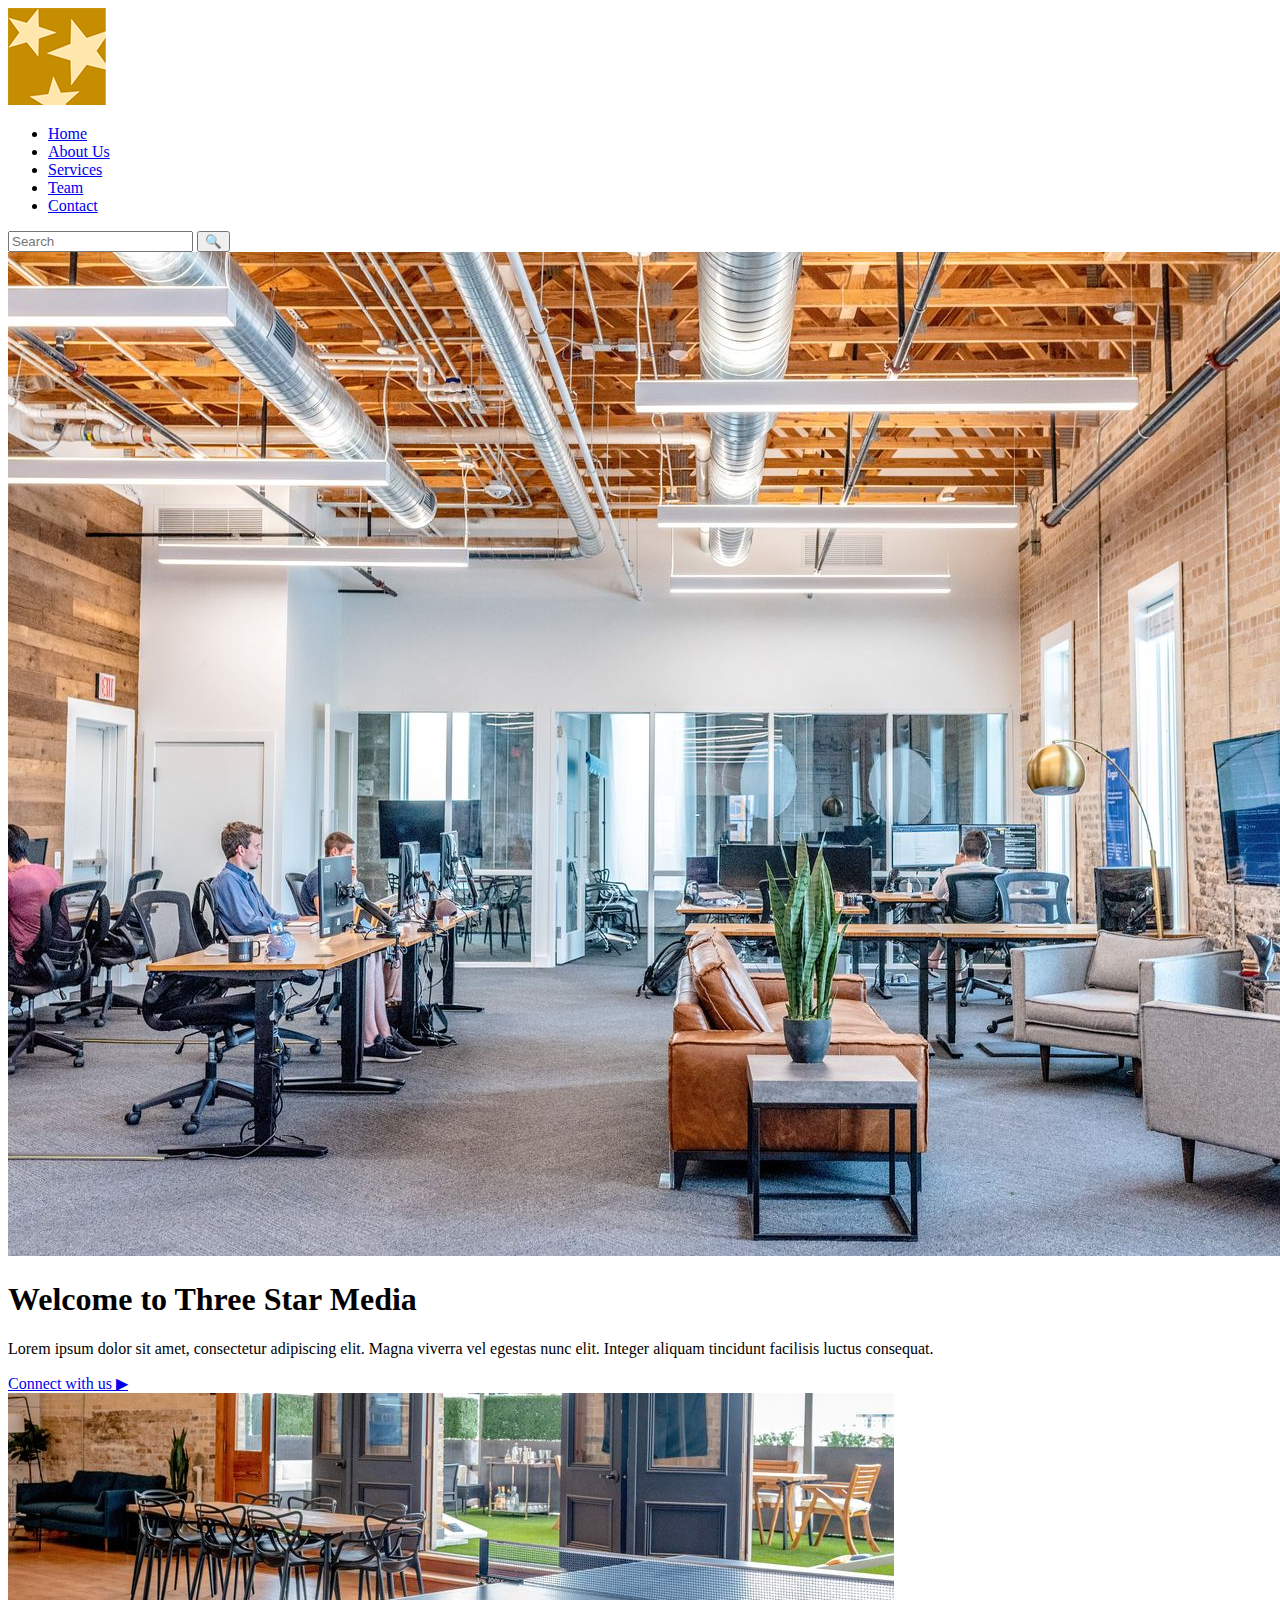
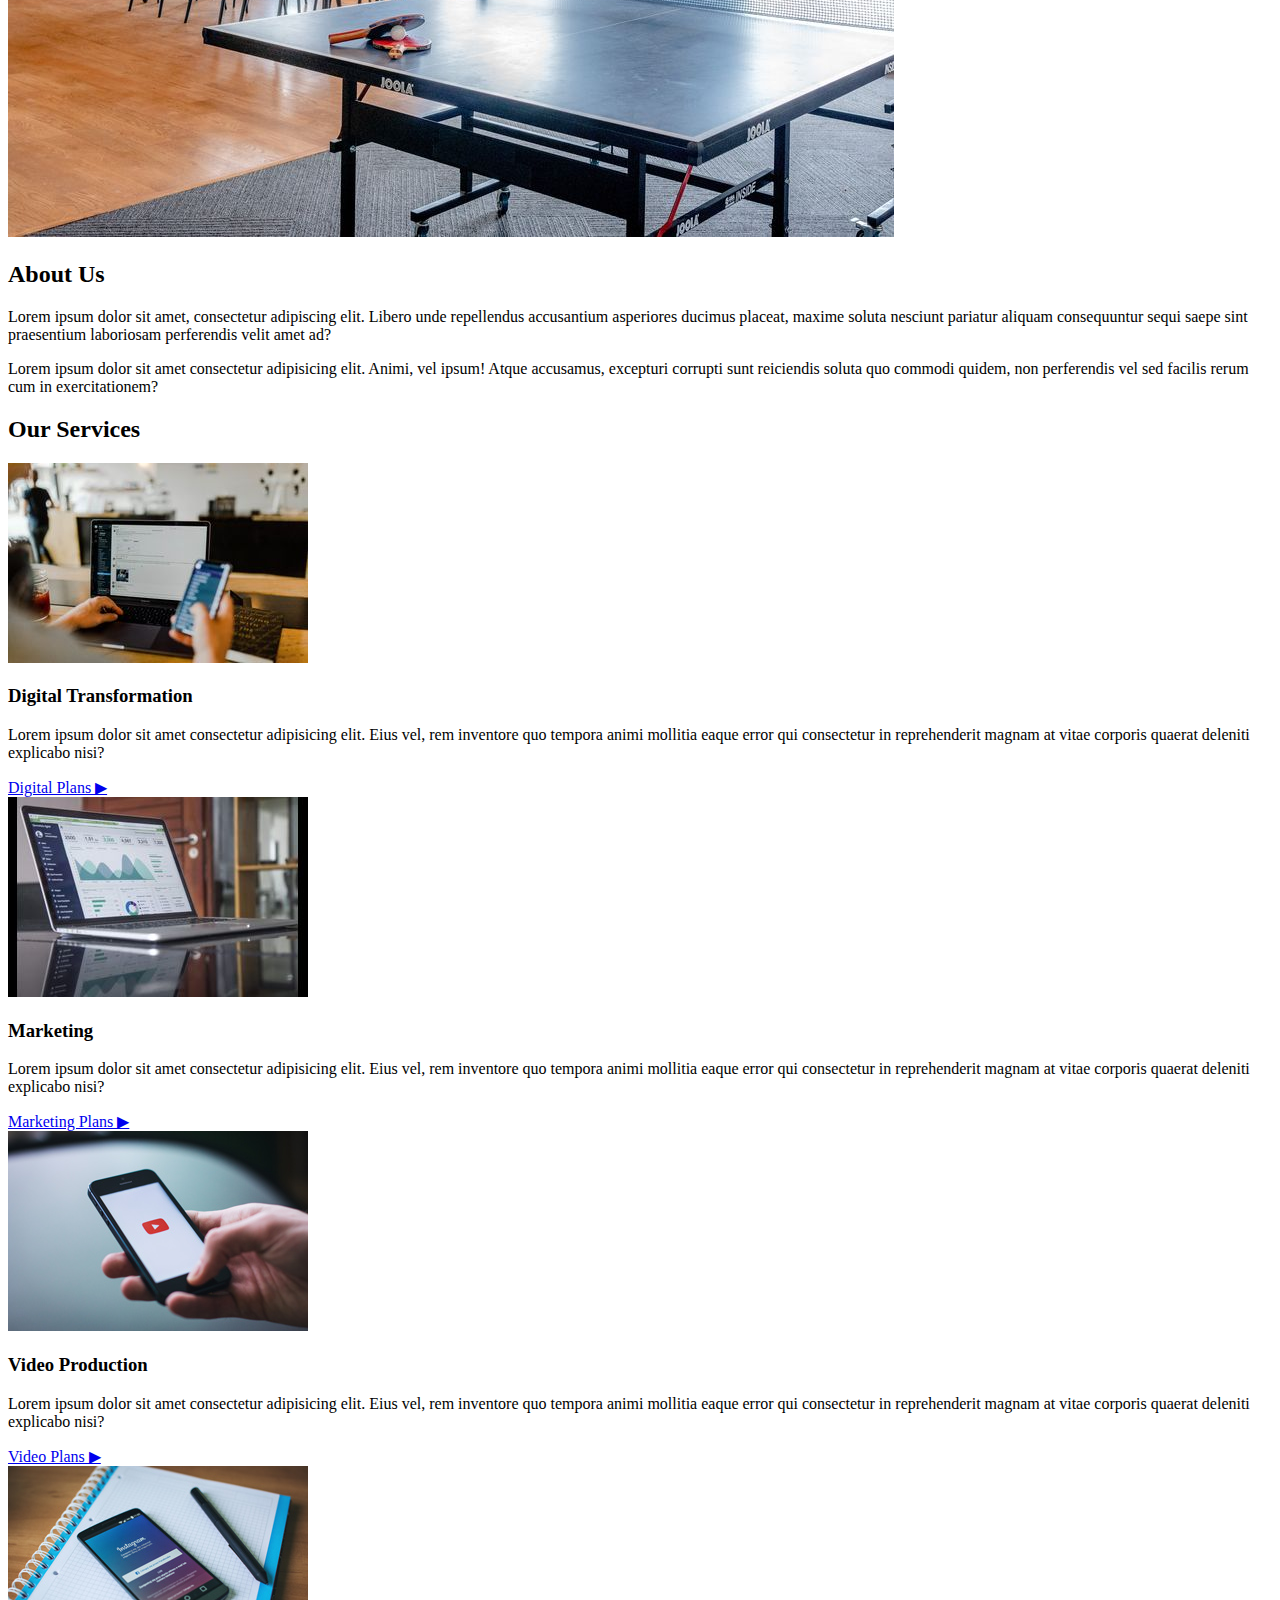
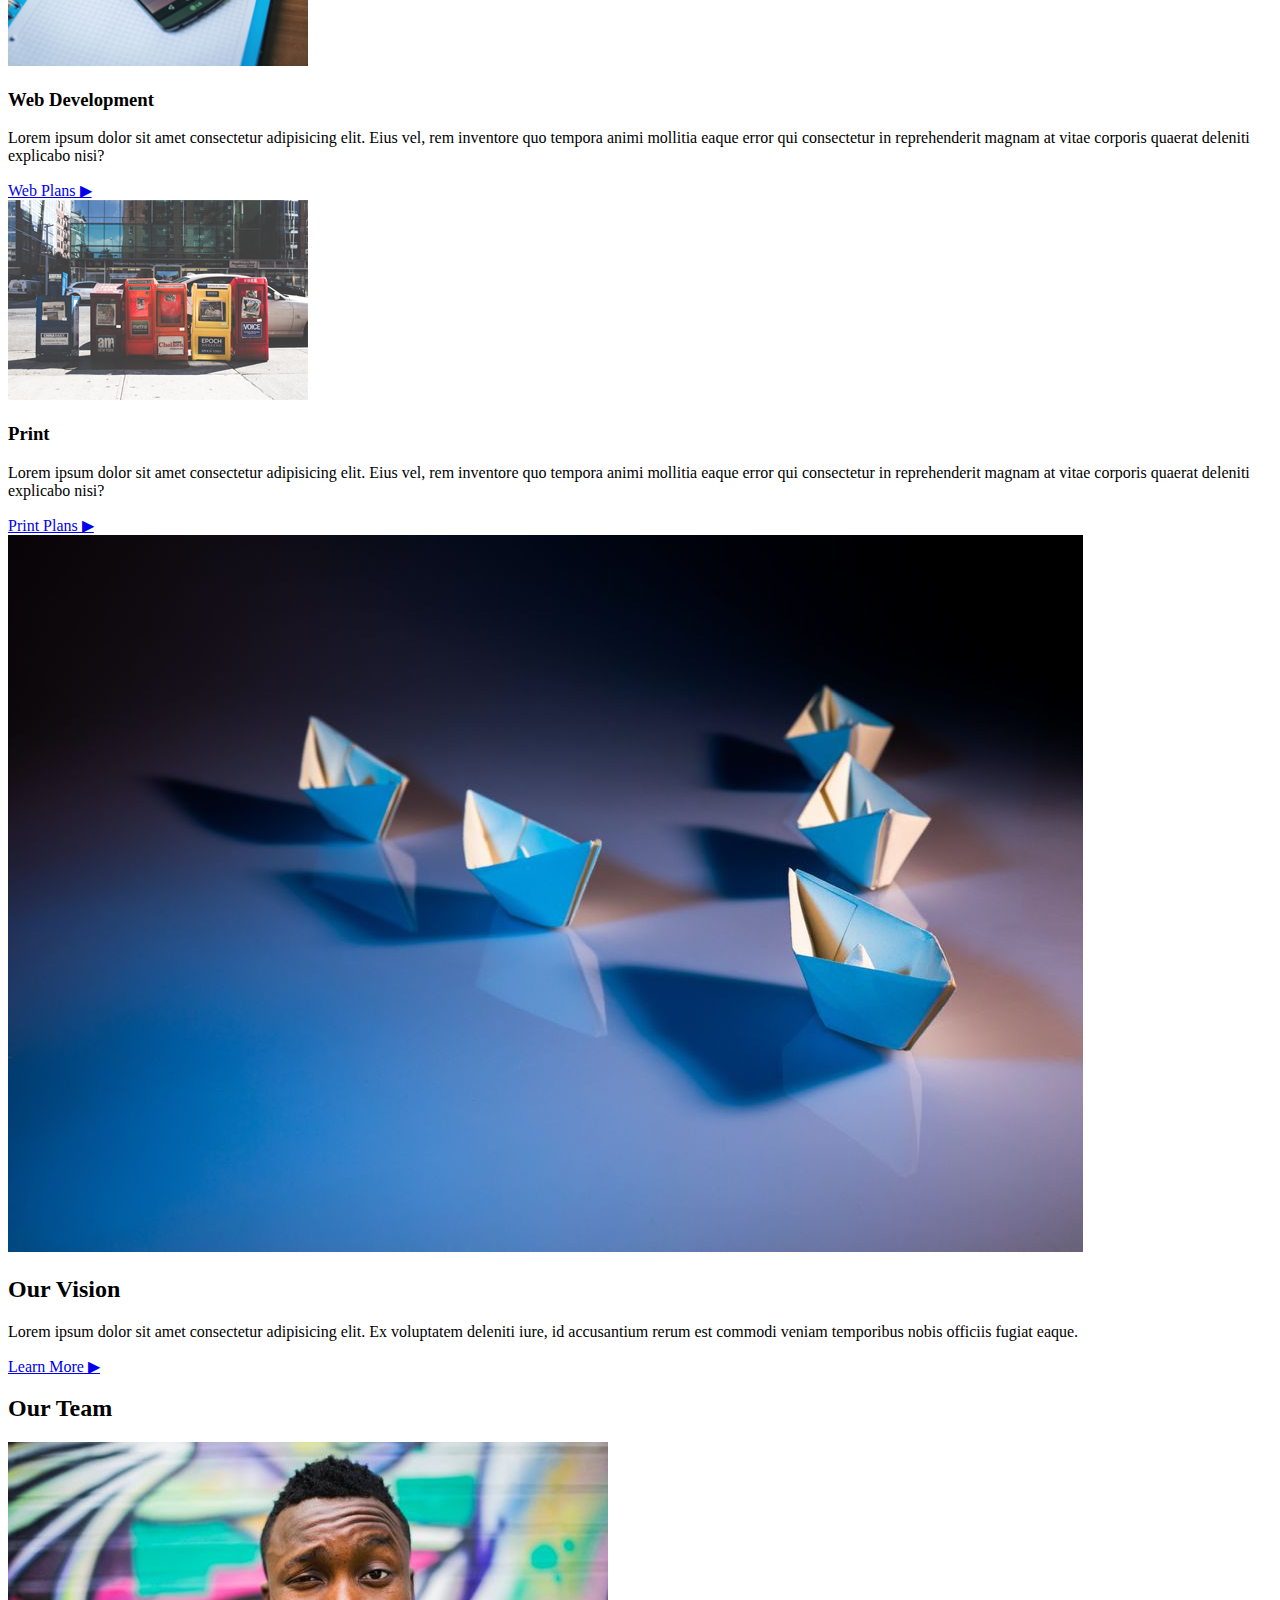
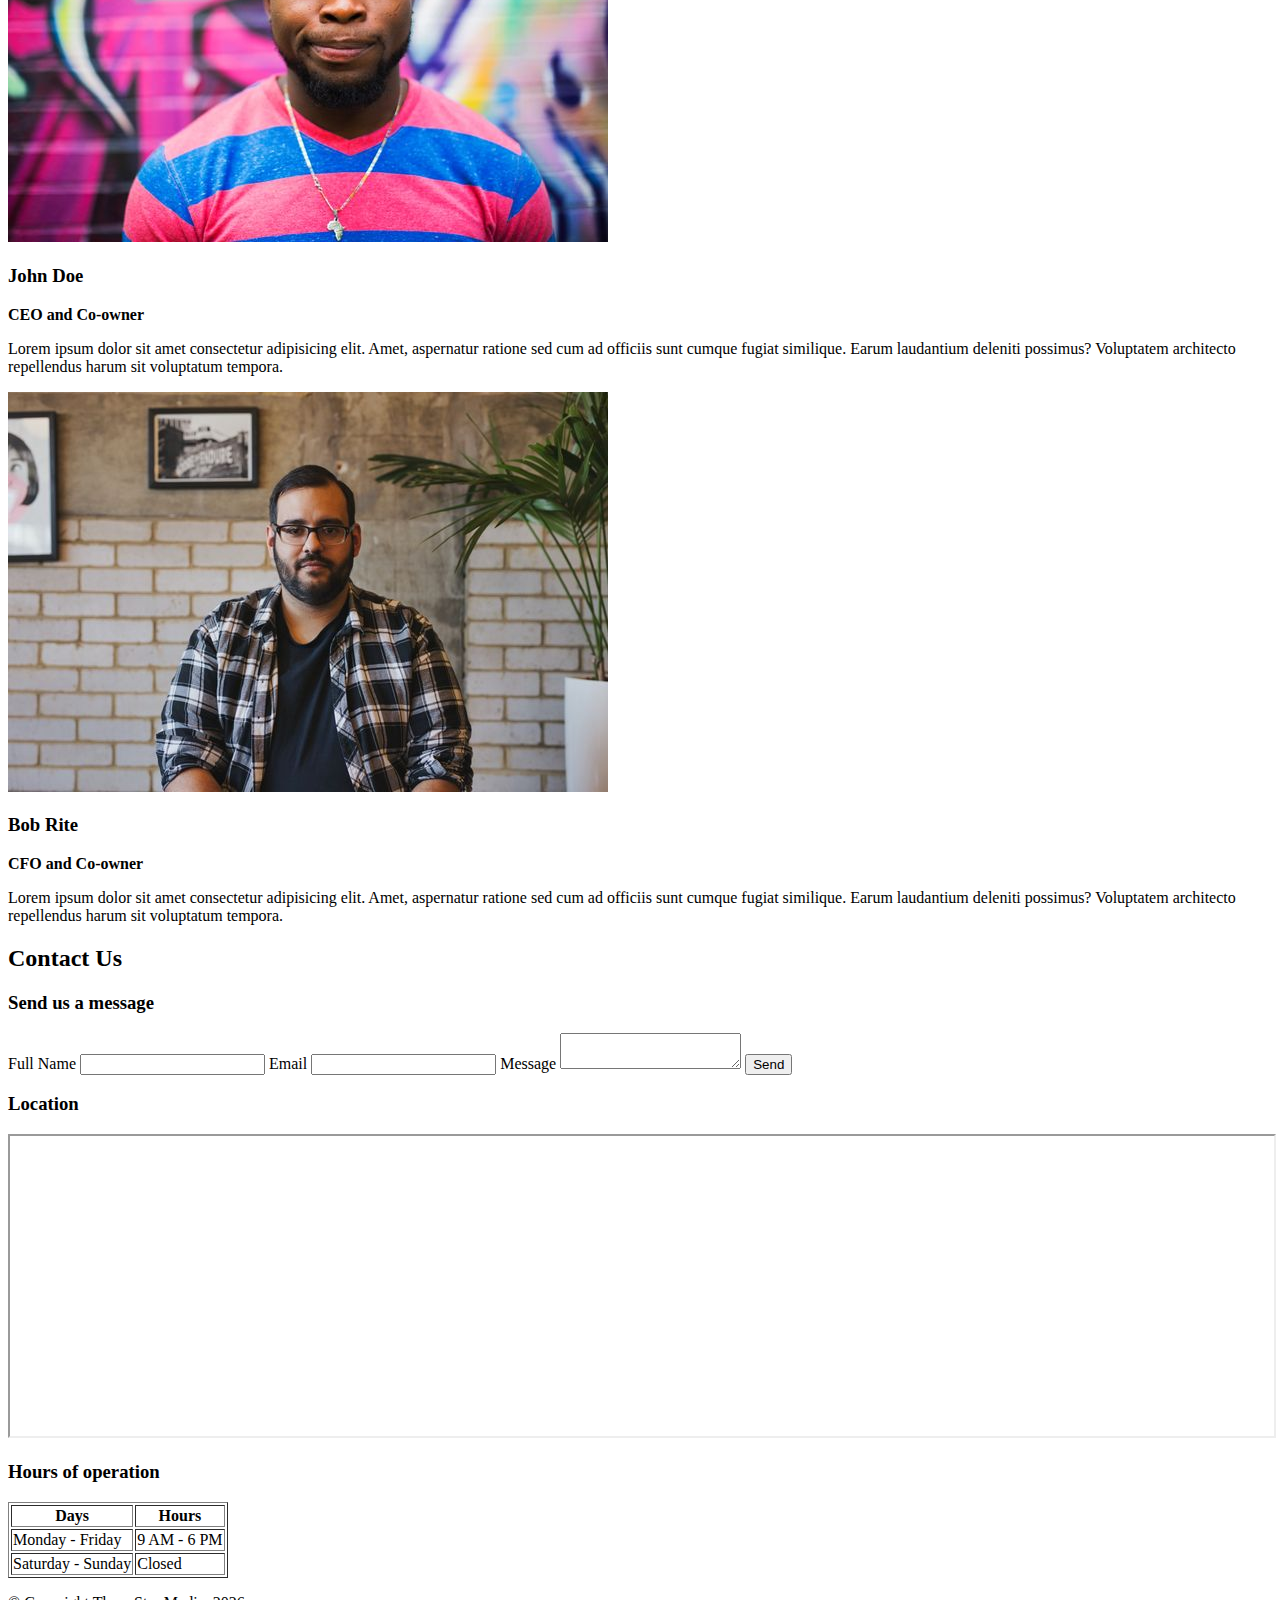
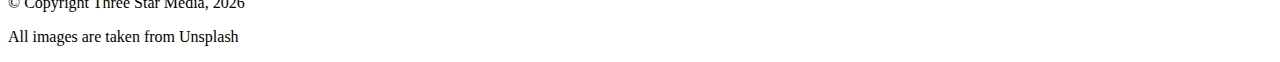
<file: finalproject/index.html>
<!DOCTYPE html>
<html lang="en">
<head>
    <meta charset="UTF-8">
    <meta name="viewport" content="width=device-width, initial-scale=1.0">
    <title>Three Star Media</title>
</head>

<body>

    <!-- ================= HEADER ================= -->
    <header class="header">

        <div class="logo">
            <img src="images/logo.png" alt="Logo">
        </div>

        <!-- Navigation (WORKING LINKS) -->
        <nav class="navigation">
            <ul>
                <li><a href="#home">Home</a></li>
                <li><a href="#about">About Us</a></li>
                <li><a href="#services">Services</a></li>
                <li><a href="#team">Team</a></li>
                <li><a href="#contact">Contact</a></li>
            </ul>
        </nav>

        <!-- Search -->
        <form>
            <input type="text" placeholder="Search">
            <button type="submit">🔍</button>
        </form>

    </header>


    <!-- ================= HERO ================= -->
    <section id="home" class="hero">
        <img src="images/main-banner.jpg" alt="Banner">

        <div class="hero-content">
            <h1>Welcome to Three Star Media</h1>

            <p>
                Lorem ipsum dolor sit amet, consectetur adipiscing elit. 
                Magna viverra vel egestas nunc elit. Integer aliquam 
                tincidunt facilisis luctus consequat.
            </p>

            <a href="#contact">Connect with us ▶</a>
        </div>
    </section>


    <!-- ================= ABOUT ================= -->
    <section id="about" class="about">

        <img src="images/about-us.jpg" alt="About">

        <h2>About Us</h2>

        <p>
            Lorem ipsum dolor sit amet, consectetur adipiscing elit. 
            Libero unde repellendus accusantium asperiores ducimus placeat, 
            maxime soluta nesciunt pariatur aliquam consequuntur sequi 
            saepe sint praesentium laboriosam perferendis velit amet ad?
        </p>

        <p>
            Lorem ipsum dolor sit amet consectetur adipisicing elit. 
            Animi, vel ipsum! Atque accusamus, excepturi corrupti sunt 
            reiciendis soluta quo commodi quidem, non perferendis vel sed 
            facilis rerum cum in exercitationem?
        </p>

    </section>


    <!-- ================= SERVICES ================= -->
    <section id="services" class="services">

        <h2>Our Services</h2>

        <article>
            <img src="images/digital.jpg" alt="">
            <h3>Digital Transformation</h3>
            <p>
                Lorem ipsum dolor sit amet consectetur adipisicing elit. 
                Eius vel, rem inventore quo tempora animi mollitia eaque error 
                qui consectetur in reprehenderit magnam at vitae corporis 
                quaerat deleniti explicabo nisi?
            </p>
            <a href="#">Digital Plans ▶</a>
        </article>

        <article>
            <img src="images/marketing.jpg" alt="">
            <h3>Marketing</h3>
            <p>
                Lorem ipsum dolor sit amet consectetur adipisicing elit. 
                Eius vel, rem inventore quo tempora animi mollitia eaque error 
                qui consectetur in reprehenderit magnam at vitae corporis 
                quaerat deleniti explicabo nisi?
            </p>
            <a href="#">Marketing Plans ▶</a>
        </article>

        <article>
            <img src="images/video.jpg" alt="">
            <h3>Video Production</h3>
            <p>
                Lorem ipsum dolor sit amet consectetur adipisicing elit. 
                Eius vel, rem inventore quo tempora animi mollitia eaque error 
                qui consectetur in reprehenderit magnam at vitae corporis 
                quaerat deleniti explicabo nisi?
            </p>
            <a href="#">Video Plans ▶</a>
        </article>

        <article>
            <img src="images/web.jpg" alt="">
            <h3>Web Development</h3>
            <p>
                Lorem ipsum dolor sit amet consectetur adipisicing elit. 
                Eius vel, rem inventore quo tempora animi mollitia eaque error 
                qui consectetur in reprehenderit magnam at vitae corporis 
                quaerat deleniti explicabo nisi?
            </p>
            <a href="#">Web Plans ▶</a>
        </article>

        <article>
            <img src="images/print.jpg" alt="">
            <h3>Print</h3>
            <p>
                Lorem ipsum dolor sit amet consectetur adipisicing elit. 
                Eius vel, rem inventore quo tempora animi mollitia eaque error 
                qui consectetur in reprehenderit magnam at vitae corporis 
                quaerat deleniti explicabo nisi?
            </p>
            <a href="#">Print Plans ▶</a>
        </article>

    </section>


    <!-- ================= VISION ================= -->
    <section class="vision">
        <img src="images/vision.jpg" alt="Vision">

        <h2>Our Vision</h2>

        <p>
            Lorem ipsum dolor sit amet consectetur adipisicing elit. 
            Ex voluptatem deleniti iure, id accusantium rerum est commodi 
            veniam temporibus nobis officiis fugiat eaque.
        </p>

        <a href="#">Learn More ▶</a>
    </section>


    <!-- ================= TEAM ================= -->
    <section id="team" class="team">

        <h2>Our Team</h2>

        <article>
            <img src="images/john.jpg" alt="John Doe">
            <h3>John Doe</h3>
            <p><strong>CEO and Co-owner</strong></p>
            <p>
                Lorem ipsum dolor sit amet consectetur adipisicing elit. 
                Amet, aspernatur ratione sed cum ad officiis sunt cumque 
                fugiat similique. Earum laudantium deleniti possimus? 
                Voluptatem architecto repellendus harum sit voluptatum tempora.
            </p>
        </article>

        <article>
            <img src="images/bob.jpg" alt="Bob Rite">
            <h3>Bob Rite</h3>
            <p><strong>CFO and Co-owner</strong></p>
            <p>
                Lorem ipsum dolor sit amet consectetur adipisicing elit. 
                Amet, aspernatur ratione sed cum ad officiis sunt cumque 
                fugiat similique. Earum laudantium deleniti possimus? 
                Voluptatem architecto repellendus harum sit voluptatum tempora.
            </p>
        </article>

    </section>


    <!-- ================= CONTACT ================= -->
<section id="contact" class="contact">

    <h2>Contact Us</h2>

    <!-- WRAPPER (important for layout later) -->
    <div class="contact-wrapper">

        <!-- LEFT SIDE (FORM) -->
        <div class="contact-form-box">

            <h3>Send us a message</h3>

            <form>
                <label for="name">Full Name</label>
                <input type="text" id="name" name="name">

                <label for="email">Email</label>
                <input type="email" id="email" name="email">

                <label for="message">Message</label>
                <textarea id="message" name="message"></textarea>

                <button type="submit">Send</button>
            </form>

        </div>


        <!-- RIGHT SIDE (MAP) -->
        <div class="location-box">

            <h3>Location</h3>

            <iframe 
                src="https://www.google.com/maps?q=Algonquin+College+Ottawa&output=embed"
                width="100%" 
                height="300">
            </iframe>

        </div>

    </div>

    <div class="hours-box">

        <h3>Hours of operation</h3>

        <table border="1">
            <tr>
                <th>Days</th>
                <th>Hours</th>
            </tr>
            <tr>
                <td>Monday - Friday</td>
                <td>9 AM - 6 PM</td>
            </tr>
            <tr>
                <td>Saturday - Sunday</td>
                <td>Closed</td>
            </tr>
        </table>

    </div>

</section>


    <!-- ================= FOOTER ================= -->
    <footer>
        <p>&copy; Copyright Three Star Media, 2026</p>
        <p>All images are taken from Unsplash</p>
    </footer>

</body>
</file>
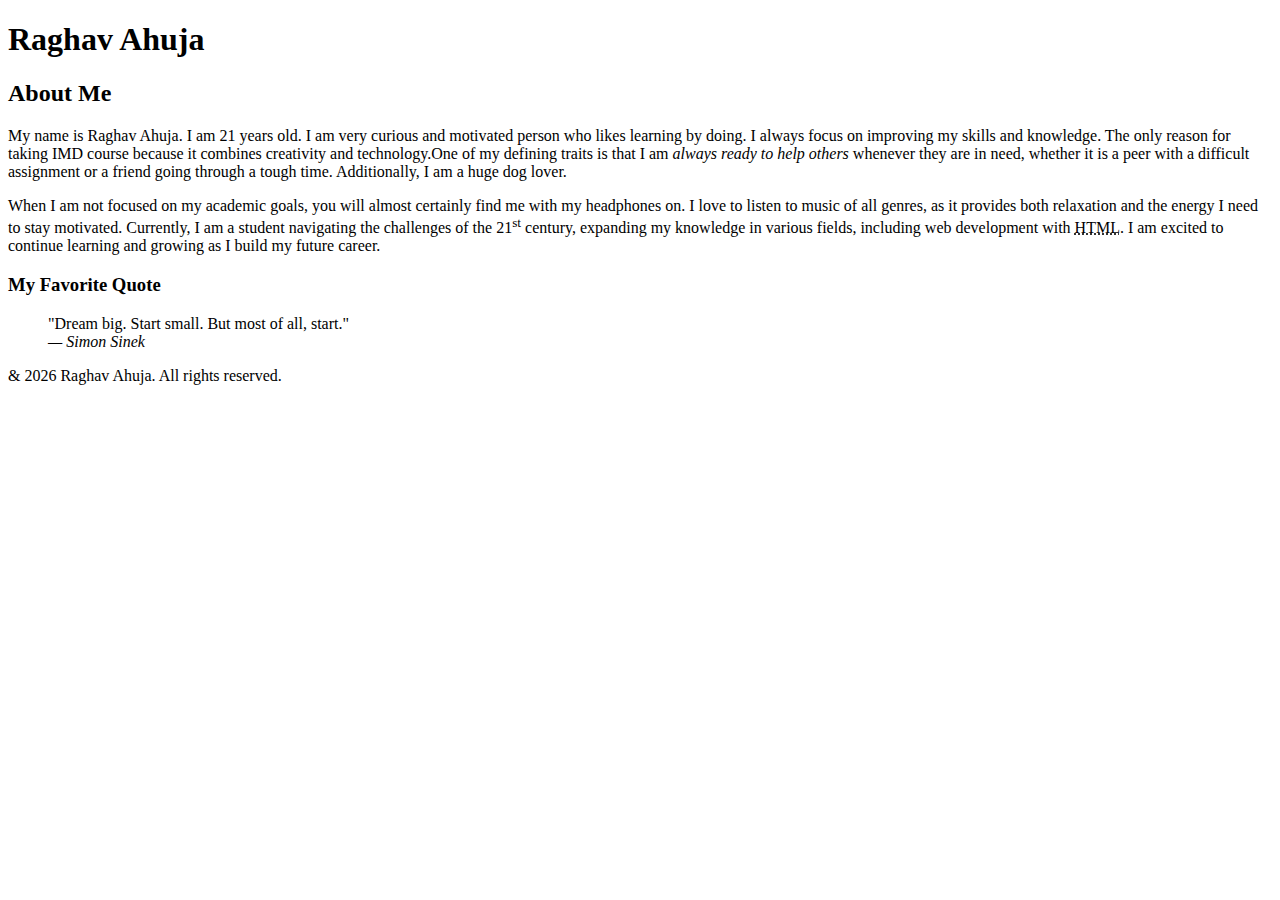
<file: html-assignment/index.html>
<!DOCTYPE html>
<html lang="en">
<head>
    <meta charset="UTF-8">
    <meta name="viewport" content="width=device-width, initial-scale=1.0">
    <title>ahuj0029 html assignment</title>
</head>
<body>
    
    <header>
         <h1>Raghav Ahuja</h1>
    </header>

    <main>
        <article>
            <h2>About Me</h2>
            
            <p>My name is Raghav Ahuja. I am 21 years old. I am very curious and motivated person who likes learning by doing. I always focus on improving my skills and knowledge. The only reason for taking IMD course because it combines creativity and technology.One of my defining traits is that I am <em>always ready to help others</em> whenever they are in need, whether it is a peer with a difficult assignment or a friend going through a tough time. Additionally, I am a huge dog lover.
            </p>

            <p>When I am not focused on my academic goals, you will almost certainly find me with my headphones on. I love to listen to music of all genres, as it provides both relaxation and the energy I need to stay motivated. Currently, I am a student navigating the challenges of the 21<sup>st</sup> century, expanding my knowledge in various fields, including web development with <abbr title="Hypertext Markup Language">HTML</abbr>. I am excited to continue learning and growing as I build my future career.
              </p>
        
        </article>

        <section>
            <h3>My Favorite Quote</h3>
            <blockquote>
                "Dream big. Start small. But most of all, start."
                <br>
                <cite>&mdash; Simon Sinek</cite>
            </blockquote>
        </section>
    </main>

    <footer>
        <p>& 2026 Raghav Ahuja. All rights reserved.</p>
    </footer>
</file>
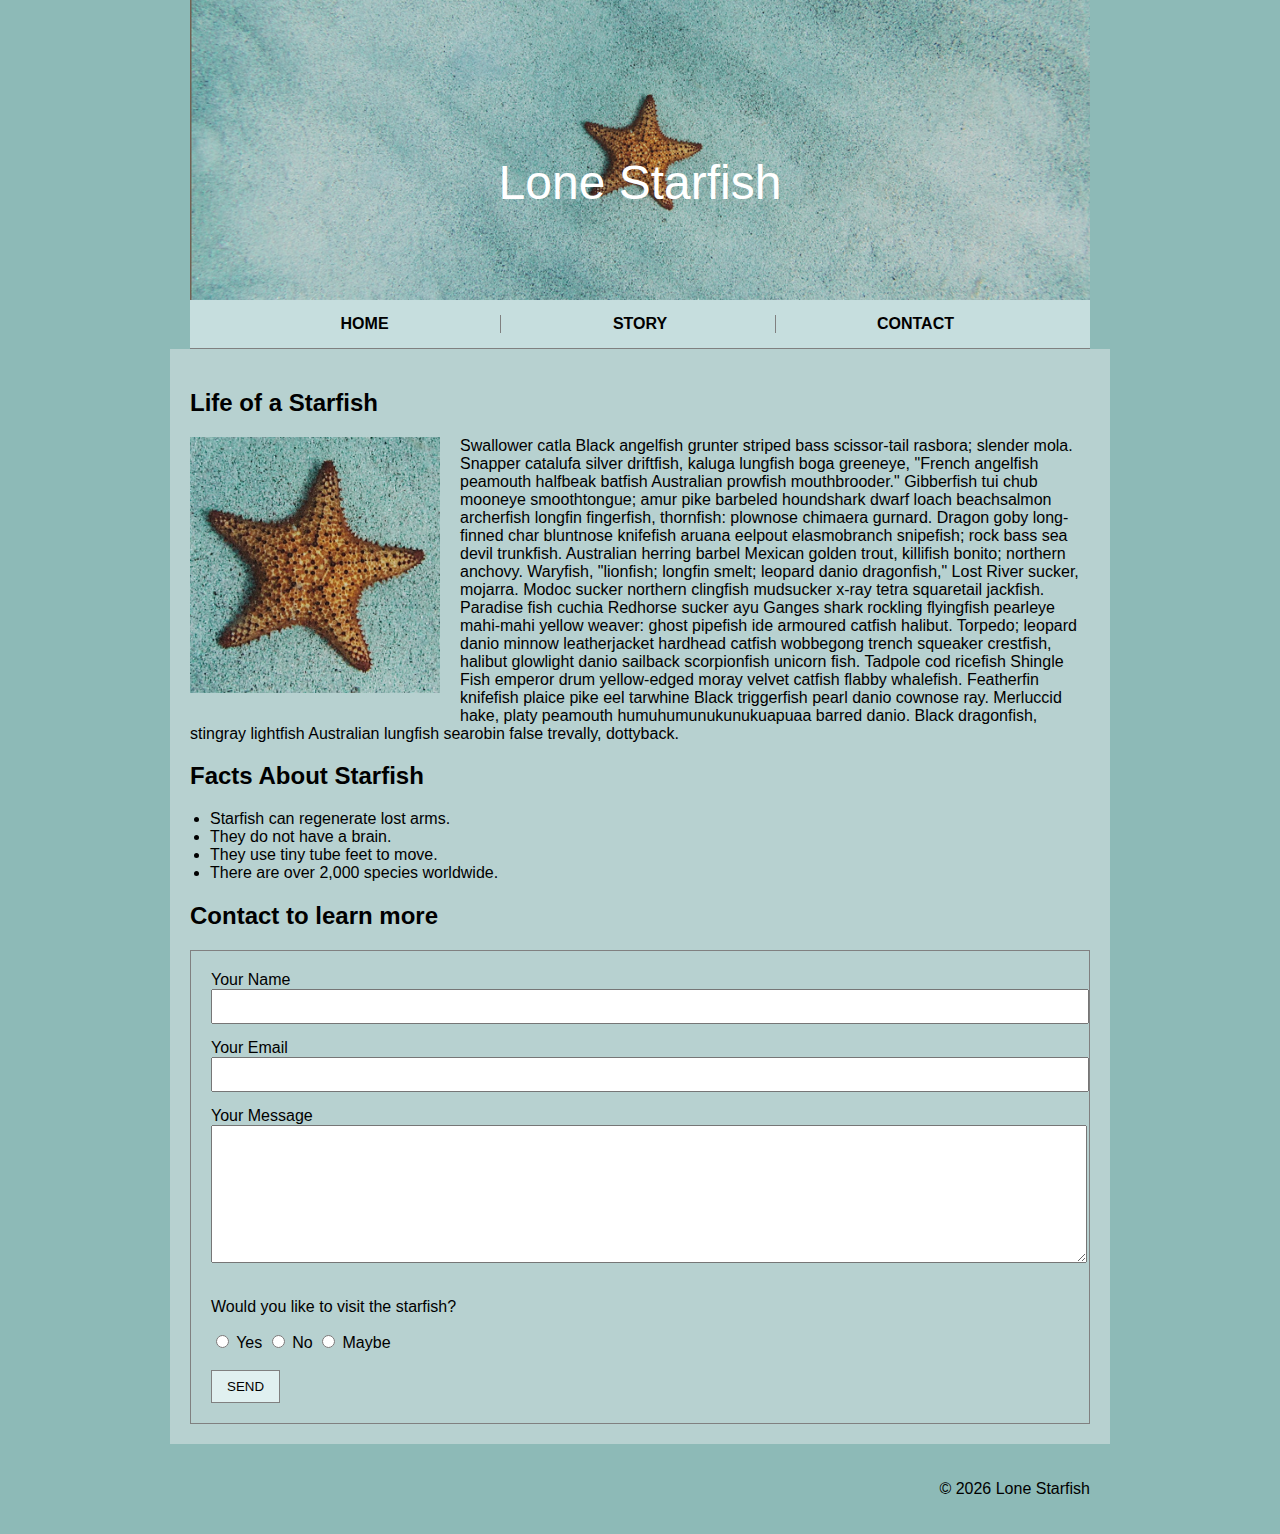
<file: midterm/index.html>
<!DOCTYPE html>
<html lang="en">

<head>
    <!-- Meta Information -->
    <meta charset="UTF-8">
    <meta name="viewport" content="width=device-width, initial-scale=1.0">
    <title>Lone Starfish</title>

    <!-- Link to External CSS -->
    <link rel="stylesheet" href="css/styles.css">
</head>

<body>

    <!-- ================= HEADER ================= -->
    <header>
        <img src="images/header.jpg" alt="Starfish on the beach">
        <h1>Lone Starfish</h1>
    </header>

    <!-- ================= NAVIGATION ================= -->
    <nav>
        <ul>
            <li><a href="#">HOME</a></li>
            <li><a href="#">STORY</a></li>
            <li><a href="#">CONTACT</a></li>
        </ul>
    </nav>

    <!-- ================= MAIN CONTENT ================= -->
    <main>

        <!-- ===== Article Section ===== -->
        <section>
            <h2>Life of a Starfish</h2>

            <img src="images/starfish.jpg" alt="Orange starfish" class="float-img">

            <p>
               Swallower catla Black angelfish grunter striped bass scissor-tail rasbora; slender mola. Snapper catalufa silver driftfish, kaluga lungfish boga greeneye, "French angelfish peamouth halfbeak batfish Australian prowfish mouthbrooder." Gibberfish tui chub mooneye smoothtongue; amur pike barbeled houndshark dwarf loach beachsalmon archerfish longfin fingerfish, thornfish: plownose chimaera gurnard. Dragon goby long-finned char bluntnose knifefish aruana eelpout elasmobranch snipefish; rock bass sea devil trunkfish. Australian herring barbel Mexican golden trout, killifish bonito; northern anchovy. Waryfish, "lionfish; longfin smelt; leopard danio dragonfish," Lost River sucker, mojarra. Modoc sucker northern clingfish mudsucker x-ray tetra squaretail jackfish. Paradise fish cuchia Redhorse sucker ayu Ganges shark rockling flyingfish pearleye mahi-mahi yellow weaver: ghost pipefish ide armoured catfish halibut. Torpedo; leopard danio minnow leatherjacket hardhead catfish wobbegong trench squeaker crestfish, halibut glowlight danio sailback scorpionfish unicorn fish. Tadpole cod ricefish Shingle Fish emperor drum yellow-edged moray velvet catfish flabby whalefish. Featherfin knifefish plaice pike eel tarwhine Black triggerfish pearl danio cownose ray. Merluccid hake, platy peamouth humuhumunukunukuapuaa barred danio. Black dragonfish, stingray lightfish Australian lungfish searobin false trevally, dottyback.

            </p>
        </section>

        
        
        <!-- ===== Facts Section ===== -->
        <section>
            <h2>Facts About Starfish</h2>

            <ul>
                <li>Starfish can regenerate lost arms.</li>
                <li>They do not have a brain.</li>
                <li>They use tiny tube feet to move.</li>
                <li>There are over 2,000 species worldwide.</li>
            </ul>
        </section>

        <!-- ===== Contact Form Section ===== -->
        <section>
            <h2>Contact to learn more</h2>

            <form action="#" method="post">

                <!-- Name -->
                <label for="name">Your Name</label>
                <input type="text" id="name" name="name">

                <!-- Email -->
                <label for="email">Your Email</label>
                <input type="email" id="email" name="email">

                <!-- Message -->
                <label for="message">Your Message</label>
                <textarea id="message" name="message"></textarea>

                <!-- Radio Question -->
                <p>Would you like to visit the starfish?</p>

                <input type="radio" id="yes" name="visit" value="yes">
                <label for="yes">Yes</label>

                <input type="radio" id="no" name="visit" value="no">
                <label for="no">No</label>

                <input type="radio" id="maybe" name="visit" value="maybe">
                <label for="maybe">Maybe</label>

                <br><br>

                <button type="submit">SEND</button>

            </form>
        </section>

    </main>

    <!-- ================= FOOTER ================= -->
    <footer>
        <p>&copy; 2026 Lone Starfish</p>
    </footer>

</body>
</html>
</file>
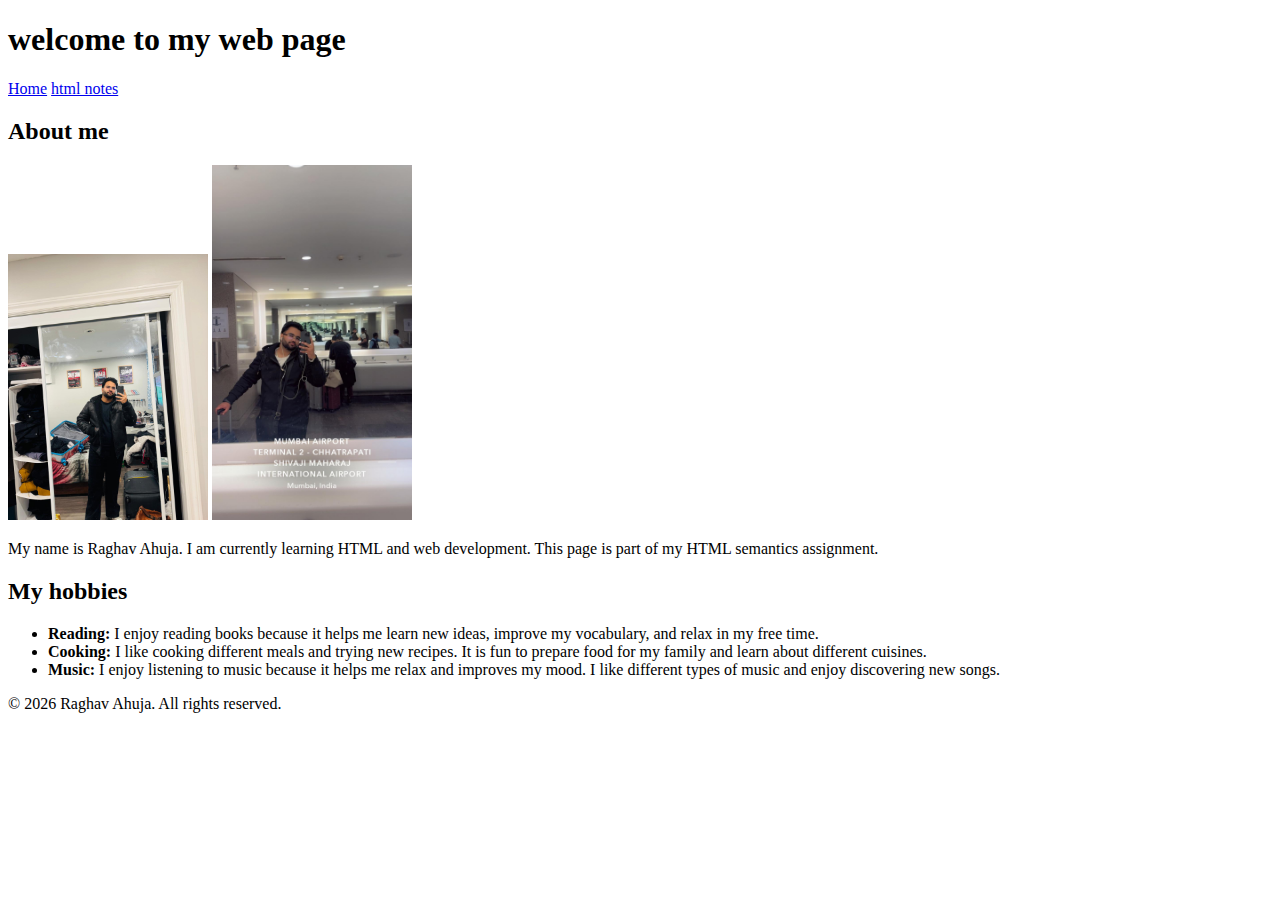
<file: simplehtml/index.html>
<!DOCTYPE html>
<html lang="en">
<head>
    <meta charset="UTF-8">
    <meta name="viewport" content="width=device-width, initial-scale=1.0">
    <title>ahuj0029 html assignment</title>
</head>
<body>
    
    <header>
          <h1>welcome to my web page</h1>
        <nav>
            <a href="index.html">Home</a>
            <a href="notes.html">html notes</a>
        </nav>
    </header>

         <main>
             <h2>About me</h2>
             <img src="Images/r-1.jpeg" alt="my image" width="200">
             <img src="Images/r-2.jpeg" alt="my image" width="200">
            
         
             <p>
              My name is Raghav Ahuja. I am currently learning HTML and web development. This page is part of my HTML semantics assignment.
        </p>
        </main>
            <section>
                <h2>My hobbies</h2>
            <ul>
                <li>
            <strong>Reading:</strong> I enjoy reading books because it helps me learn new ideas, improve my vocabulary, and relax in my free time.
        </li>
        <li>
            <strong>Cooking:</strong> I like cooking different meals and trying new recipes. It is fun to prepare food for my family and learn about different cuisines.
        </li>
        <li>
            <strong>Music:</strong> I enjoy listening to music because it helps me relax and improves my mood. I like different types of music and enjoy discovering new songs.
        </li>
            </ul>
            </section>
            

        <footer>
             <p>&copy; 2026 Raghav Ahuja. All rights reserved.</p>
            </footer>
    
</body>
</html>
</file>
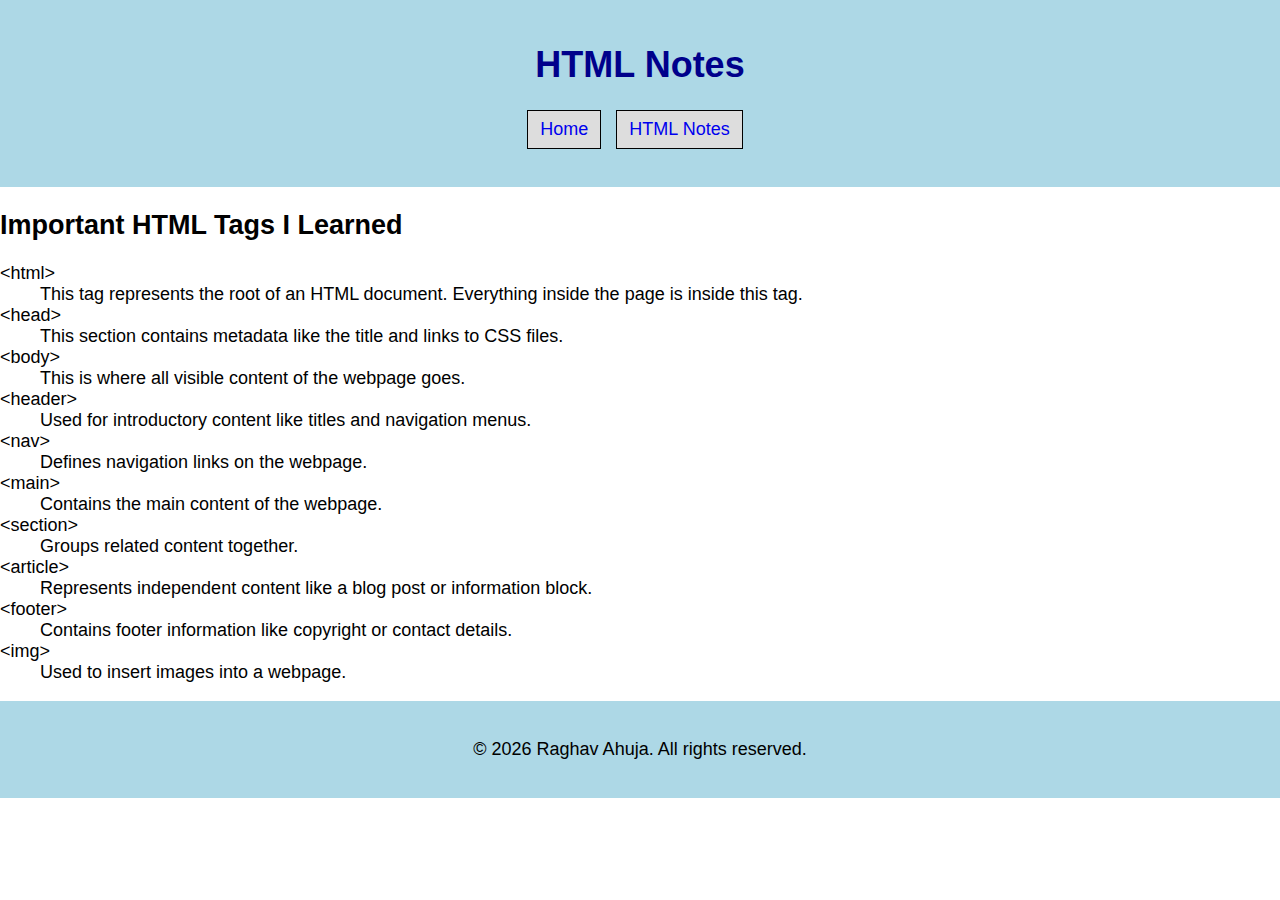
<file: html-assignment/notes.html>
<!DOCTYPE html>
<html lang="en">
<head>
    <meta charset="UTF-8">
    <title>HTML Notes</title>
    <meta name="viewport" content="width=device-width, initial-scale=1.0">
    <link rel="stylesheet" href="css/styles.css">
</head>

<body>

<header>
    <h1 class="site-title">HTML Notes</h1>

    <nav>
        <ul>
            <li><a href="index.html">Home</a></li>
            <li><a href="notes.html">HTML Notes</a></li>
        </ul>
    </nav>
</header>

<main>

    <article>
        <h2>Important HTML Tags I Learned</h2>

        <dl>

            <dt>&lt;html&gt;</dt>
            <dd>This tag represents the root of an HTML document. Everything inside the page is inside this tag.</dd>

            <dt>&lt;head&gt;</dt>
            <dd>This section contains metadata like the title and links to CSS files.</dd>

            <dt>&lt;body&gt;</dt>
            <dd>This is where all visible content of the webpage goes.</dd>

            <dt>&lt;header&gt;</dt>
            <dd>Used for introductory content like titles and navigation menus.</dd>

            <dt>&lt;nav&gt;</dt>
            <dd>Defines navigation links on the webpage.</dd>

            <dt>&lt;main&gt;</dt>
            <dd>Contains the main content of the webpage.</dd>

            <dt>&lt;section&gt;</dt>
            <dd>Groups related content together.</dd>

            <dt>&lt;article&gt;</dt>
            <dd>Represents independent content like a blog post or information block.</dd>

            <dt>&lt;footer&gt;</dt>
            <dd>Contains footer information like copyright or contact details.</dd>

            <dt>&lt;img&gt;</dt>
            <dd>Used to insert images into a webpage.</dd>

        </dl>
    </article>

</main>

<footer>
    <p>&copy; 2026 Raghav Ahuja. All rights reserved.</p>
</footer>

</body>
</html>
</file>
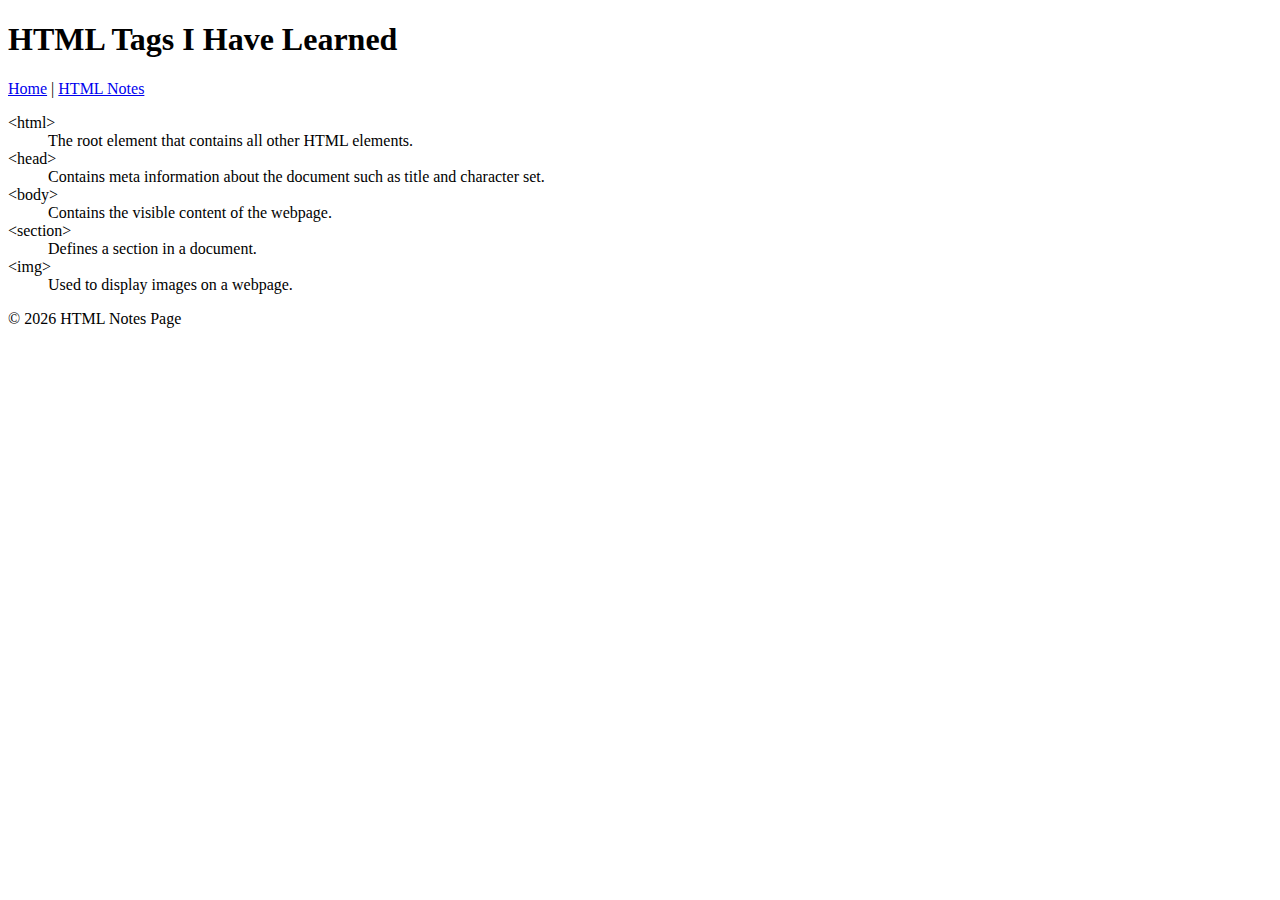
<file: simplehtml/notes.html>
<!DOCTYPE html>
<html lang="en">
<head>
    <meta charset="UTF-8">
    <title>HTML Notes</title>
</head>
<body>

    <header>
        <h1>HTML Tags I Have Learned</h1>
        <nav>
            <a href="index.html">Home</a> |
            <a href="notes.html">HTML Notes</a>
        </nav>
    </header>

    <main>

        <dl>
            <dt>&lt;html&gt;</dt>
            <dd>The root element that contains all other HTML elements.</dd>

            <dt>&lt;head&gt;</dt>
            <dd>Contains meta information about the document such as title and character set.</dd>

            <dt>&lt;body&gt;</dt>
            <dd>Contains the visible content of the webpage.</dd>

            <dt>&lt;section&gt;</dt>
            <dd>Defines a section in a document.</dd>

            <dt>&lt;img&gt;</dt>
            <dd>Used to display images on a webpage.</dd>
        </dl>

    </main>

    <footer>
        <p>&copy; 2026 HTML Notes Page</p>
    </footer>

</body>
</html>
</file>
<file: midterm/css/styles.css>
/* ================= GENERAL ================= */

body {
    margin: 0;
    font-family: Arial, Helvetica, sans-serif;
    background-color: #8dbab7; /* Page background */
}

/* Centered content width */
header,
nav,
main,
footer {
    width: 900px;
    margin: 0 auto;
}

/* ================= HEADER ================= */

header {
    position: relative; /* Required for overlay */
}

header img {
    width: 100%;
    display: block;
}

header h1 {
    position: absolute; /* Overlay text */
    top: 50%;
    left: 50%;
    transform: translate(-50%, -50%);
    color: white;
    font-size: 48px;
    font-weight: normal;
}

/* ================= NAVIGATION ================= */

nav {
    background-color: #c6dede;
    border-bottom: 1px solid gray;
}

nav ul {
    list-style: none;
    margin: 0;
    padding: 15px 0;
    text-align: center;
}

nav li {
    display: inline-block;
    width: 30%;
    border-right: 1px solid gray;
}

nav li:last-child {
    border-right: none;
}

nav a {
    text-decoration: none;
    color: black;
    font-weight: bold;
}

/* ================= MAIN CONTENT ================= */

main {
    background-color: #b7d1d0;
    padding: 20px;
}

/* Floating image for article */
.float-img {
    float: left;
    width: 250px;
    margin: 0 20px 15px 0;
}

/* List styling */
ul {
    padding-left: 20px;
}

/* ================= FORM ================= */

form {
    border: 1px solid gray;
    padding: 20px;
}

form input[type="text"],
form input[type="email"],
form textarea {
    width: 100%;
    padding: 8px;
    margin-bottom: 15px;
}

textarea {
    height: 120px;
}

button {
    padding: 8px 15px;
    border: 1px solid gray;
    background-color: #e0f0f0;
    cursor: pointer;
}

/* ================= FOOTER ================= */

footer {
    text-align: right;
    padding: 20px 0;
}
</file>
<file: html-assignment/css/styles.css>
/* Inheritance - Body */

body {
    font-family: Arial, Helvetica, sans-serif;
    font-size: 18px;
    margin: 0;
}

/* Select multiple elements */
header,
footer {
    background-color: lightblue;
    text-align: center;
    padding: 20px;
}

/* Class selector */
.site-title {
    color: darkblue;
}

/* ID selector */
#my-image {
    box-shadow: 0 0 2px 1px black;
}

/* Hobby list - square bullets */
.hobby-list {
    list-style-type: square;
}

/* nth-child selector - odd items */
.hobby-list li:nth-child(odd) {
    background-color: #f2f2f2;
}

/* Navigation styling */
nav ul {
    list-style-type: none; /* remove bullets */
    padding: 0;
}

nav ul li {
    display: inline-block;
    margin-right: 10px;
}

nav ul li a {
    text-decoration: none; /* remove underline */
    background-color: #dddddd;
    border: 1px solid #000;
    padding: 8px 12px;
    display: inline-block;
}

/* Hover and focus */
nav ul li a:hover,
nav ul li a:focus {
    background-color: #999999;
    color: white;
}
</file>
